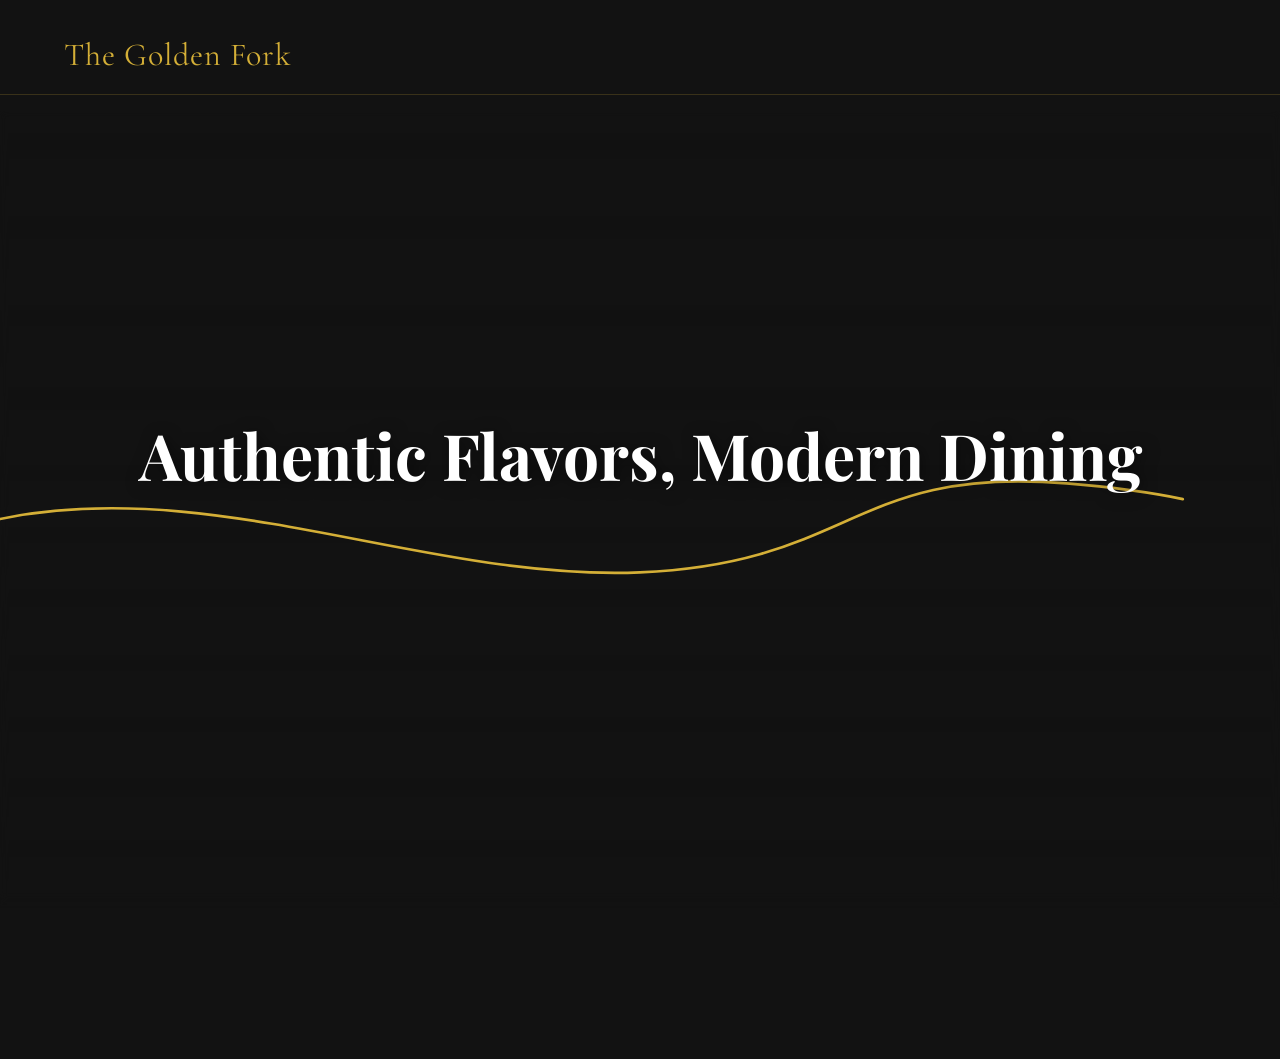
<file: index.html>
<!DOCTYPE html>
<html lang="en">
<head>
    <meta charset="UTF-8">
    <meta name="viewport" content="width=device-width, initial-scale=1.0">
    <meta name="description" content="Experience the finest authentic flavors and modern culinary creations at The Golden Fork restaurant.">
    <title>The Golden Fork - Home</title>
    <link rel="stylesheet" href="style.css">
    <link rel="preconnect" href="https://fonts.googleapis.com">
    <link rel="preconnect" href="https://fonts.gstatic.com" crossorigin>
    <link href="https://fonts.googleapis.com/css2?family=Cormorant+Garamond:ital,wght@0,400;0,700;1,400&family=Playfair+Display:wght@700&display=swap" rel="stylesheet">
    <link rel="stylesheet" href="https://cdnjs.cloudflare.com/ajax/libs/font-awesome/6.5.1/css/all.min.css" />
</head>
<body class="home-page">

    <header id="main-header"></header>

    <main>
        <section class="hero-section">
            <svg id="wavy-line-svg" xmlns="http://www.w3.org/2000/svg" viewBox="0 0 1440 320">
                <path d="M0,160 C240,110 480,230 720,220 S960,100 1200,120 S1440,190 1440,190" />
            </svg>

            <div class="hero-content">
                <h1>Authentic Flavors, Modern Dining</h1>
                <p>Experience the finest culinary creations at The Golden Fork.</p>
                <a href="menu.html" class="btn btn-primary">View Our Menu</a>
            </div>
        </section>
    </main>
    
    <div id="main-footer"></div>

    <script src="https://cdnjs.cloudflare.com/ajax/libs/gsap/3.12.5/gsap.min.js"></script>
    <script src="animation.js"></script> 
    <script src="layout.js"></script> 
    <script src="script.js"></script>
</body>
</html>
</file>
<file: style.css>
:root {
    --font-heading: 'Playfair Display', serif;
    --font-body: 'Cormorant Garamond', serif;
    --gold: #D4AF37;
    --gold-glow: #ffdf7e;
    --bg-dark: #121212;
    --bg-card: #1a1a1a;
    --text-light: #e0e0e0;
    --text-muted: #888888;
    --border-color: rgba(212, 175, 55, 0.2);
    --shadow-subtle: 0 4px 15px rgba(0, 0, 0, 0.3);
    --transition-fast: all 0.2s ease-in-out;
    --transition-smooth: all 0.5s cubic-bezier(0.165, 0.84, 0.44, 1);
}

.logo, .nav-links a, .hero-content > * {
    opacity: 0;
}

#wavy-line-svg {
    position: absolute;
    top: 50%;
    left: 0;
    width: 100%;
    height: 100%;
    transform: translateY(-50%);
    z-index: 0;
    pointer-events: none;
}

#wavy-line-svg path {
    fill: none;
    stroke: var(--gold);
    stroke-width: 3;
    stroke-linecap: round;
}

.hero-content {
    position: relative;
    z-index: 1;
}

*, *::before, *::after {
    box-sizing: border-box;
    margin: 0;
    padding: 0;
}

html {
    scroll-behavior: smooth;
    font-size: 16px;
}

body {
    background-color: var(--bg-dark);
    color: var(--text-light);
    font-family: var(--font-body);
    font-size: 1.125rem;
    line-height: 1.7;
    overflow-x: hidden;
    -webkit-font-smoothing: antialiased;
}

.reveal {
    opacity: 0;
    transform: translateY(50px);
    transition: var(--transition-smooth);
}

.reveal.visible {
    opacity: 1;
    transform: translateY(0);
}

h1, h2, h3, h4 {
    font-family: var(--font-heading);
    font-weight: 700;
    color: var(--text-light);
}

a {
    color: var(--gold);
    text-decoration: none;
    transition: var(--transition-fast);
}

#main-header {
    position: sticky;
    top: 0;
    z-index: 1000;
    padding: 1rem 0;
}

.navbar {
    display: flex;
    justify-content: space-between;
    align-items: center;
    padding: 0.75rem 5%;
    background: transparent;
    border-bottom: 1px solid var(--border-color);
    transition: background-color 0.4s ease;
}

.navbar.scrolled {
    background: rgba(18, 18, 18, 0.7);
    backdrop-filter: blur(10px);
}

.logo {
    font-size: 2rem;
    color: var(--gold);
    letter-spacing: 1px;
}

.nav-links a {
    margin: 0 1.5rem;
    font-size: 1rem;
    font-weight: 700;
    color: var(--text-light);
    font-family: var(--font-heading);
    text-transform: uppercase;
    position: relative;
    padding-bottom: 8px;
}

.nav-links a::after {
    content: '';
    position: absolute;
    left: 50%;
    bottom: 0;
    height: 2px;
    width: 0%;
    background: var(--gold);
    transform: translateX(-50%);
    transition: var(--transition-fast);
}

.nav-links a:hover::after, .nav-links a.active::after {
    width: 100%;
}

.burger-menu {
    display: none;
    width: 30px;
    height: 22px;
    position: relative;
    background: none;
    border: none;
    cursor: pointer;
    z-index: 1002;
}

.bar {
    display: block;
    width: 100%;
    height: 3px;
    background-color: var(--gold);
    border-radius: 3px;
    position: absolute;
    left: 0;
    transition: all 0.3s cubic-bezier(0.175, 0.885, 0.32, 1.275);
}

.bar-top { top: 0; }
.bar-middle { top: 50%; transform: translateY(-50%); }
.bar-bottom { bottom: 0; }

.mobile-nav-active .bar-top { top: 50%; transform: translateY(-50%) rotate(45deg); }
.mobile-nav-active .bar-middle { opacity: 0; }
.mobile-nav-active .bar-bottom { bottom: 50%; transform: translateY(50%) rotate(-45deg); }

.mobile-nav {
    position: fixed;
    top: 0;
    right: -100%;
    width: 90%;
    max-width: 350px;
    height: 100vh;
    background: var(--bg-dark);
    transition: right 0.4s cubic-bezier(0.165, 0.84, 0.44, 1);
    display: flex;
    flex-direction: column;
    padding: 8rem 2.5rem 2rem;
    gap: 2rem;
    z-index: 1001;
    border-left: 1px solid var(--border-color);
}

.mobile-nav-active .mobile-nav { right: 0; }
.mobile-nav-active .mobile-nav-overlay { opacity: 1; visibility: visible; }

.mobile-nav a {
    font-size: 2rem;
    font-family: var(--font-heading);
    font-weight: 400;
}

.mobile-nav-overlay {
    background-color: rgba(0, 0, 0, 0.7);
    backdrop-filter: blur(4px);
    position: fixed;
    inset: 0;
    z-index: 1000;
    opacity: 0;
    visibility: hidden;
    transition: opacity 0.4s ease;
}

/* === HERO SECTION MODIFICATION IS HERE === */
.hero-section {
    position: relative;
    min-height: calc(100vh - 85px);
    display: flex;
    align-items: center;
    justify-content: center;
    text-align: center;
    padding: 2rem;
    overflow: hidden;
}

.hero-section::before {
    content: '';
    position: absolute;
    inset: 0;
    z-index: -1;
    background: linear-gradient(to top, rgba(18,18,18,1) 0%, rgba(18,18,18,0.6) 50%, rgba(18,18,18,0.3) 100%), url('https://images.unsplash.com/photo-1552566626-52f8b828add9?ixlib=rb-4.0.3&q=80&w=2070') no-repeat center center / cover;
    background-attachment: fixed;
    /* This variable will be animated by GSAP */
    filter: blur(var(--hero-bg-blur, 0px)); 
}

.hero-content h1 {
    font-size: clamp(2.5rem, 5vw, 5rem);
    color: white;
    text-shadow: 2px 2px 15px rgba(0,0,0,0.5);
}

/* (The rest of the CSS file remains unchanged) */
.hero-content p {
    font-size: 1.5rem;
    color: var(--text-light);
    max-width: 650px;
    margin: 1rem auto 2.5rem;
}

.btn-primary {
    background: var(--gold);
    color: var(--bg-dark);
    padding: 1.2rem 3rem;
    border: 2px solid var(--gold);
    border-radius: 5px;
    font-size: 1rem;
    text-transform: uppercase;
    font-family: var(--font-heading);
    letter-spacing: 2px;
}

.btn-primary:hover {
    background: transparent;
    color: var(--gold);
}
.page-title { text-align: center; font-size: 4rem; margin-bottom: 3rem; }
.page-title::after { content: ''; display: block; width: 80px; height: 3px; background-color: var(--gold); margin: 1rem auto 0; border-radius: 2px; }
.contact-section { padding: 4rem 8%; }
.contact-form { max-width: 700px; margin: 0 auto; background: var(--bg-card); border: 1px solid var(--border-color); border-radius: 10px; padding: 3rem; }
.form-group, .form-action { margin: 1.5rem 0; }
.form-group label { text-transform: uppercase; color: var(--text-muted); }
.form-group input, .form-group textarea { width: 100%; background: var(--bg-dark); color: var(--text-light); font-family: var(--font-body); font-size: 1.1rem; border: 1px solid var(--border-color); padding: 0.8rem 1rem; border-radius: 5px; }
.form-group input:focus, .form-group textarea:focus { outline: none; border-color: var(--gold); }
.form-action { text-align: right; }
.menu-section { padding: 4rem 8%; }
.menu-filters { display: flex; flex-wrap: wrap; justify-content: center; gap: 1rem; margin-bottom: 4rem; }
.menu-filters button { background: transparent; color: var(--text-muted); font-family: var(--font-heading); font-size: 1.1rem; border: 1px solid var(--border-color); padding: 10px 24px; border-radius: 30px; cursor: pointer; transition: var(--transition-fast); }
.menu-filters button:hover, .menu-filters button.active-filter { background-color: var(--gold); color: var(--bg-dark); border-color: var(--gold); }
.menu-grid { display: grid; grid-template-columns: repeat(auto-fit, minmax(450px, 1fr)); gap: 3rem; }
.menu-card { display: flex; align-items: center; gap: 1.5rem; background: transparent; }
.card-img { width: 120px; height: 120px; object-fit: cover; border-radius: 50%; border: 2px solid var(--border-color); transition: var(--transition-fast); }
.menu-card:hover .card-img { transform: scale(1.05); border-color: var(--gold); }
.card-content { flex: 1; }
.menu-card-header { display: flex; justify-content: space-between; align-items: baseline; gap: 1rem; margin-bottom: 0.5rem; }
.card-title { font-size: 1.5rem; }
.card-price { font-size: 1.5rem; color: var(--gold); }
.card-description { font-size: 1rem; font-style: italic; color: var(--text-muted); }
.site-footer{ margin-bottom: 15px; }
.footer-bottom { border-top: 1px solid var(--border-color); padding-top: 2rem; font-size: 1.1rem; color: var(--text-muted); }
.footer-row { display: flex; justify-content: center; align-items: center; flex-wrap: wrap; gap: 0.50rem; }
.footer-credit { display: flex; align-items: center; gap: 0.3rem; text-decoration: none; color: var(--text-muted); }
.agency-logo { height: 50px; object-fit: contain; filter: brightness(0.9); transition: filter 0.3s ease; }
@media (max-width: 768px) {
    .nav-links { display: none; }
    .burger-menu { display: block; }
    .menu-grid { grid-template-columns: 1fr; }
    .menu-card { flex-direction: column; text-align: center; gap: 1rem; }
    .card-img { width: 150px; height: 150px; }
    .menu-card-header { flex-direction: column; align-items: center; gap: 0.5rem; }
}
@media (max-width: 480px) {
    .page-title { font-size: 3rem; }
    .hero-content p { font-size: 1.25rem; }
    .contact-form { padding: 2rem; }
}
</file>
